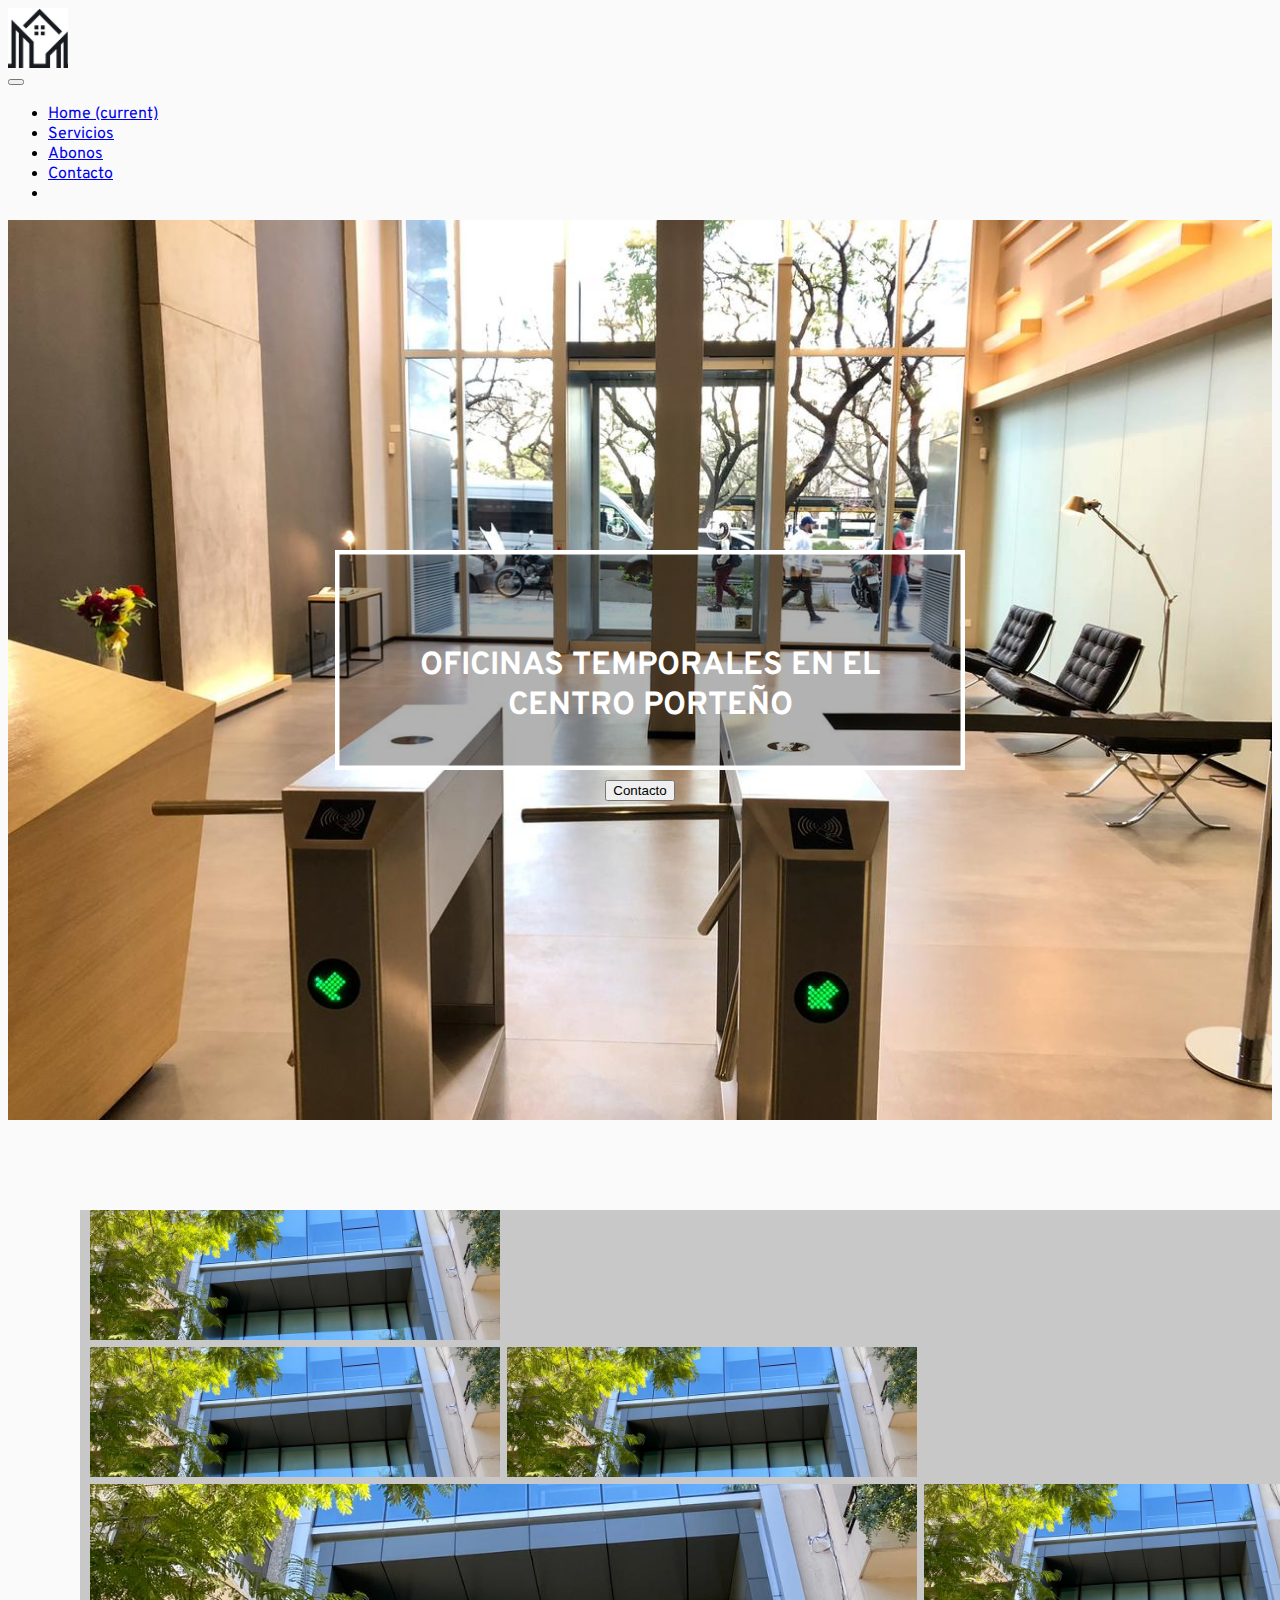
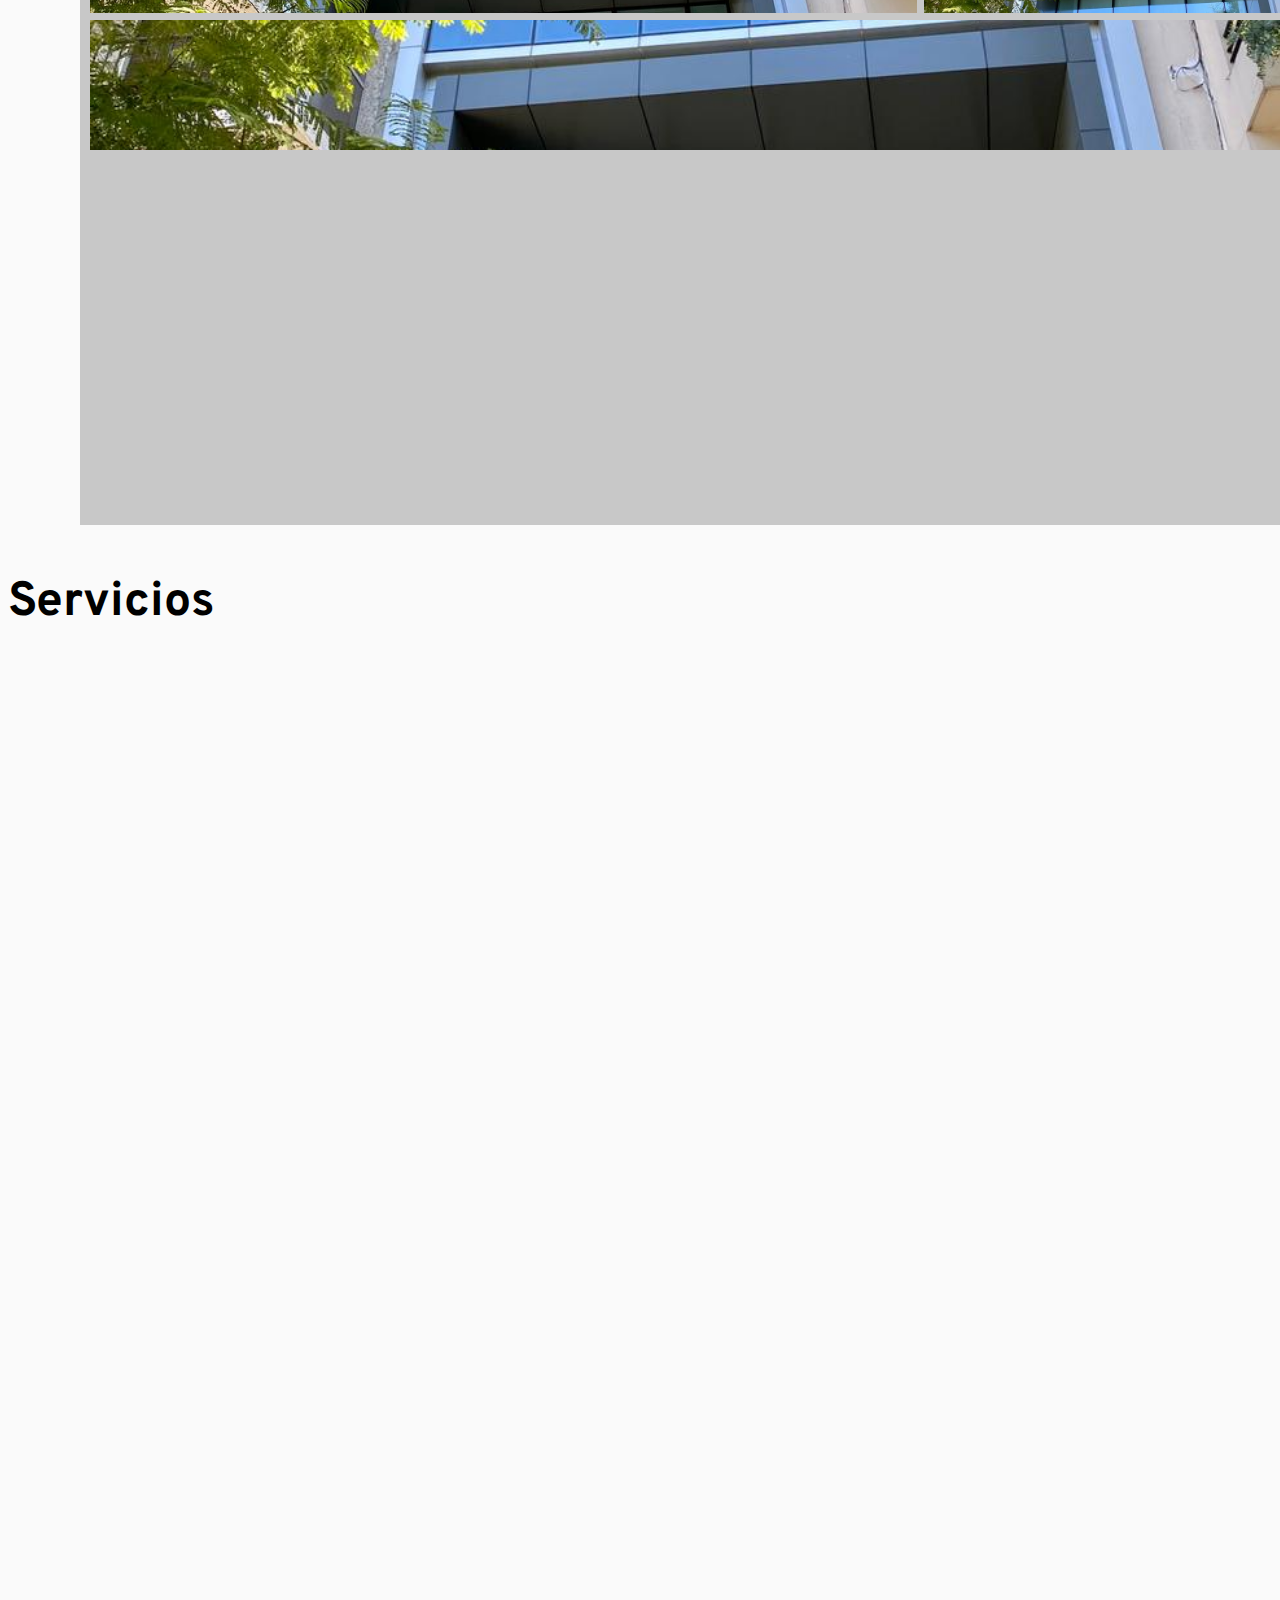
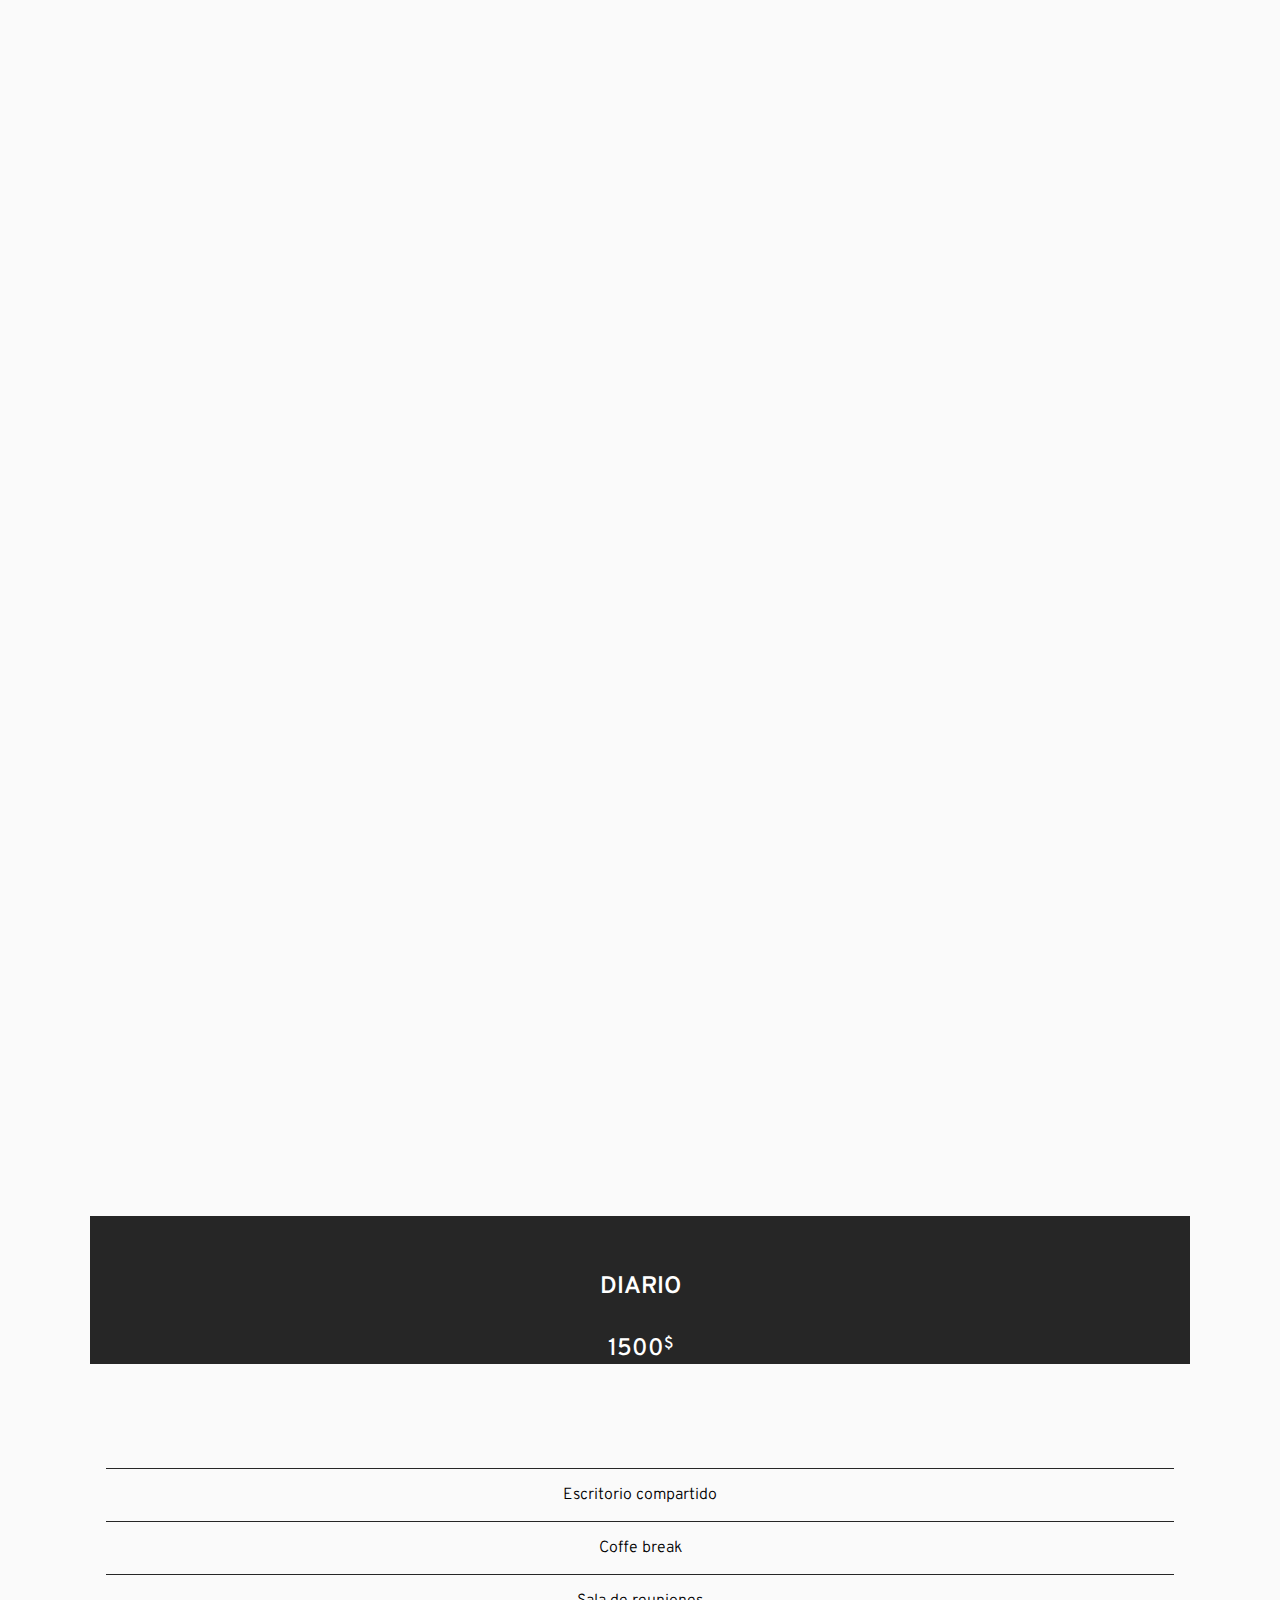
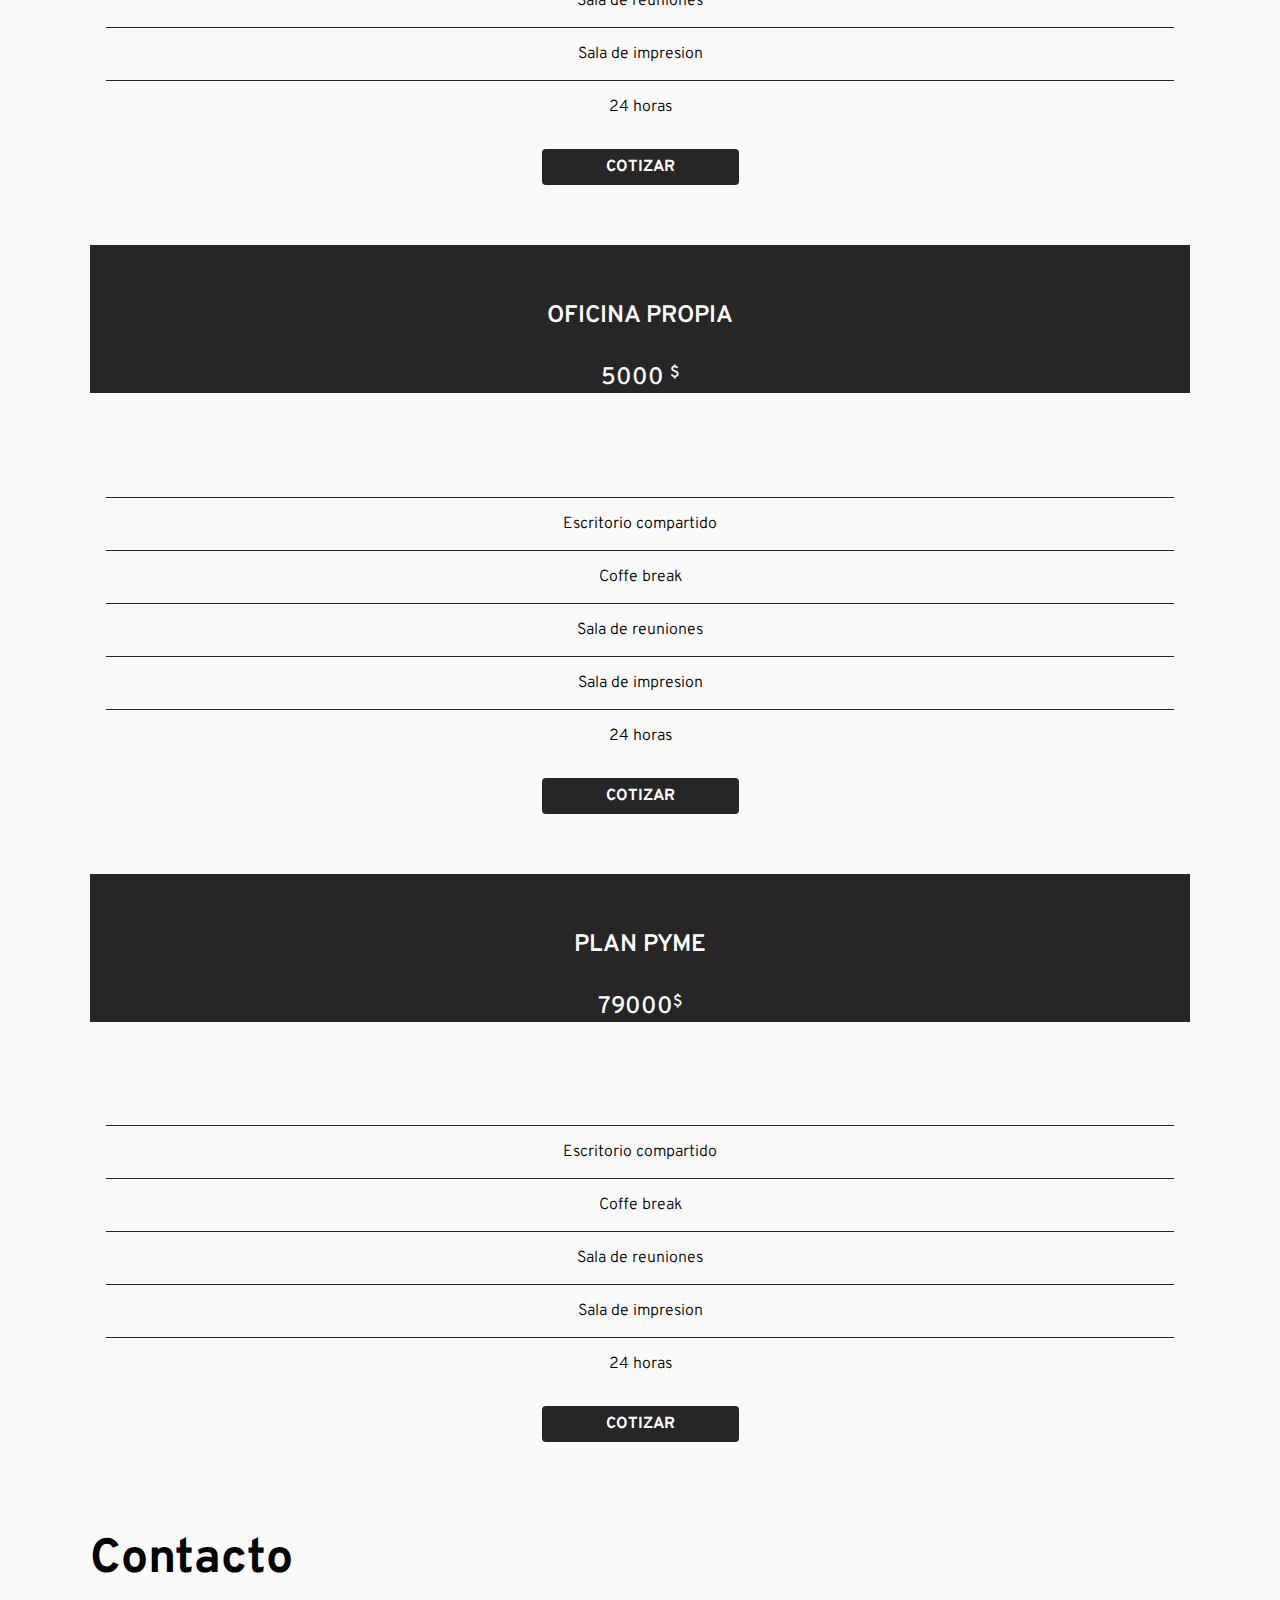
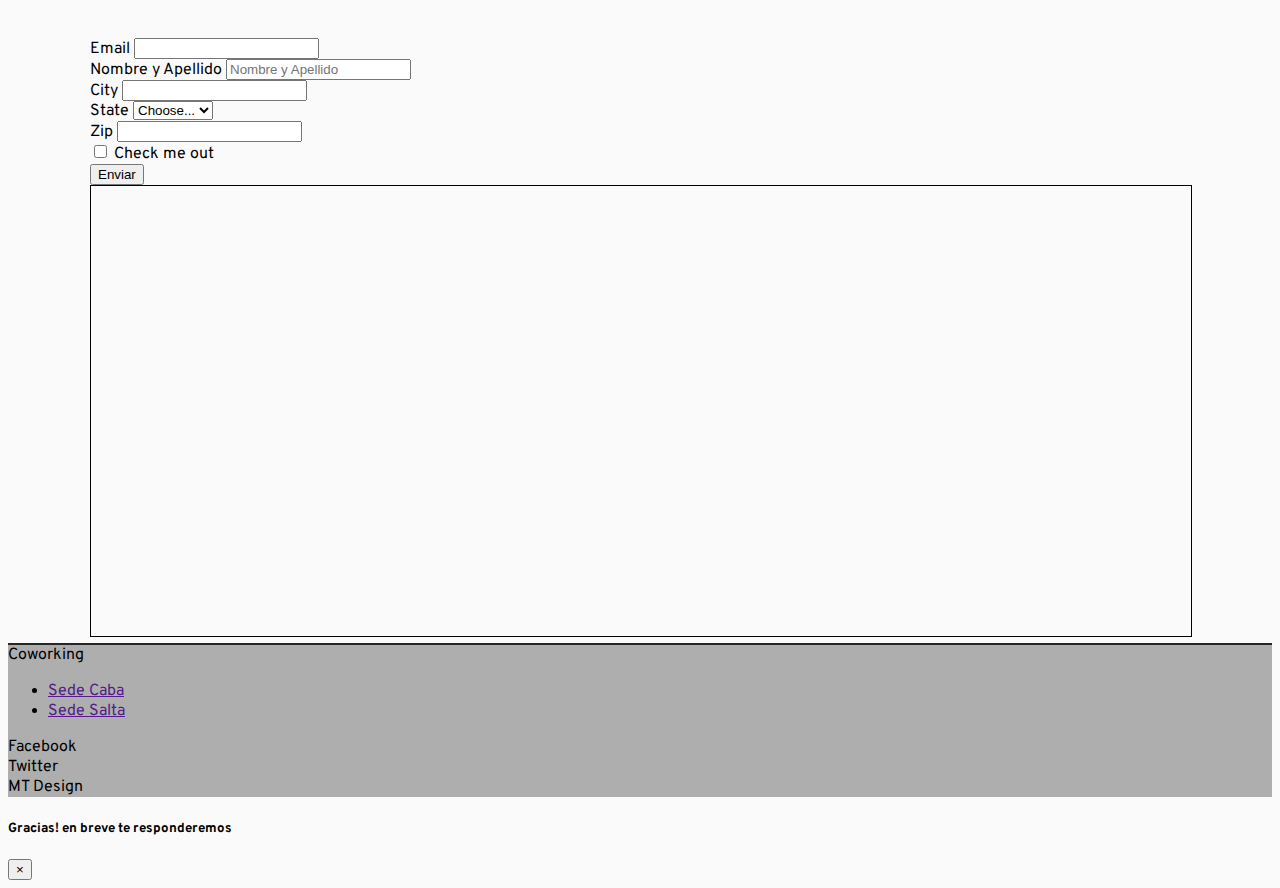
<file: Proyecto-Final-CoderHouse-main/index.html>
<!doctype html>
<html lang="en">
  <head>   
    <meta charset="utf-8">
    <meta name="description" content="Oficinas temporales en el centro porteño">
    <meta name="keywords" content="oficinas, CoWorking, caba, alquiler"/>
    <meta name="viewport" content="width=device-width, initial-scale=1, shrink-to-fit=no">   
    <link rel="stylesheet" href="https://cdn.jsdelivr.net/npm/bootstrap@4.5.3/dist/css/bootstrap.min.css" integrity="sha384-TX8t27EcRE3e/ihU7zmQxVncDAy5uIKz4rEkgIXeMed4M0jlfIDPvg6uqKI2xXr2" crossorigin="anonymous">
    <link rel="stylesheet" type="text/css" href="css/style.css">
    <link
    rel="stylesheet"
    href="https://cdnjs.cloudflare.com/ajax/libs/animate.css/4.1.1/animate.min.css"
  />
    <title>CoWorking</title>
  </head>
  <body>
    <header class="container-fluid px-0 bgLight">
      <div class="container">
        <nav class="navbar  navbar-expand-lg navbar-light bgLight fixed-top">
          <a class="navbar-brand logo" href="#"></a>
          <button class="navbar-toggler" type="button" data-toggle="collapse" data-target="#navbarNav" aria-controls="navbarNav" aria-expanded="false" aria-label="Toggle navigation">
          <span class="navbar-toggler-icon"></span>
          </button>
          <div class="collapse navbar-collapse" id="navbarNav menu">
            <ul class="navbar-nav">
              <li class="nav-item active">
                <a class="nav-link" href="#">Home <span class="sr-only">(current)</span></a>
              </li>
              <li class="nav-item">
                <a class="nav-link" href="#servicios">Servicios</a>
              </li>
              <li class="nav-item">
                <a class="nav-link" href="#abonos">Abonos</a>
              </li>
              <li class="nav-item">
                <a class="nav-link" href="#contacto">Contacto</a>
              </li>
              <li class="nav-item">
                <a class="nav-link disabled" href="#" tabindex="-1" aria-disabled="true"></a>
              </li>
            </ul>
          </div>
        </nav>
      </div>
    </header>
  <!--Banner!-->
  <section id="banner">   
    <div class="banner">
      <div class="contenedor siteCenter textCenter">
        <div class="caja_columna">
          <svg><rect>
            <div class=" texto siteCenter textCenter" >
             <h1>OFICINAS TEMPORALES EN EL CENTRO PORTEÑO</h1>               
            </div>
          </scg></rect>
        </div> 
        <button type="button" class="btn btn-dark btn-lg">Contacto</button>
       </div> 
    </div>
  </div>
</section>
  <!--Galeria--> 
  <section>
  <div class="galeria  container row ">
    <div class="columna1 col-6 ">
      <div class="grilla_galeria">
      <div class="foto1"></div>
      <div class="foto2"></div>
      <div class="foto3"></div>
      <div class="foto4"></div>
      <div class="foto5"></div>
      <div class="foto6"></div>
    </div>    
    </div>
    <div class="columna2 col-6 ">
      <div class="texto">
        <h2 class="wow animate__animated animate__fadeInRightBig" data-wow-duration="2s">Lorem, ipsum, dolor.</h2>
        <h3 class="wow animate__animated animate__fadeInRightBig" data-wow-duration="2.5s">Lorem ipsum dolor sit amet.</h3>
        <h4 class="wow animate__animated animate__fadeInRightBig" data-wow-duration="3s">Lorem, ipsum.</h4>
        <p class="text-center wow animate__animated animate__fadeInBottomRight" data-wow-duration="3.5s" >Lorem, ipsum dolor sit amet consectetur adipisicing elit. Saepe repudiandae earum deleniti neque quis accusantium nisi quos ratione aspernatur recusandae?</p>
      </div>
    </div>
  </section>
 
  <!--servicios!-->
  <div id="servicios" class="servicios py-5">
    <h3 class="text-center mb-3">Servicios</h3>
    <div class="container row mx-auto">
      <div class="col-6 col-md-6 col-lg-3 mb-2 mb-md-0 text-center wow animate__animated animate__fadeInLeftBig" data-wow-duration="2s">
        <img class="d-block mx-auto" src="media/Of1.jpg" alt="#">
        <h4 class="mt-2">Escritorio</h4>
      </div>
      <div class="col-6 col-md-6 col-lg-3 mb-2 mb-md-0 text-center wow animate__animated animate__fadeInLeftBig" data-wow-duration="2s">
        <img class="d-block mx-auto" src="media/of2.jpg" alt="#">
        <h4 class="mt-2">Escritorio</h4>
      </div>
      <div class="col-6 col-md-6 col-lg-3 mb-2 mb-md-0 text-center wow animate__animated animate__fadeInLeftBig" data-wow-duration="2s">
        <img class="d-block mx-auto" src="media/of3.jpg" alt="#">
        <h4 class="mt-2">Escritorio</h4>
      </div>
      <div class="col-6 col-md-6 col-lg-3 mb-2 mb-md-0 text-center wow animate__animated animate__fadeInLeftBig" data-wow-duration="2s">
        <img class="d-block mx-auto" src="media/of4.jpg" alt="#">
        <h4 class="mt-2">Escritorio</h4>
      </div>
      <div class="col-6 col-md-6 col-lg-3 mb-2 mb-md-0 text-center wow animate__animated animate__fadeInUpBig" data-wow-duration="2s">
        <img class="d-block mx-auto" src="media/of5.jpg" alt="#">
        <h4 class="mt-2">Escritorio</h4>
      </div>
      <div class="col-6 col-md-6 col-lg-3 mb-2 mb-md-0 text-center box wow animate__animated animate__fadeInRightBig" data-wow-duration="2s">
        <img class="d-block mx-auto" src="media/of6.jpg" alt="#">
        <h4 class="mt-2">Escritorio</h4>
      </div>
      <div class="col-6 col-md-6 col-lg-3 mb-2 mb-md-0 text-center box wow animate__animated animate__fadeInRightBig" data-wow-duration="2s">
        <img class="d-block mx-auto" src="media/Of1.jpg" alt="#">
        <h4 class="mt-2">Escritorio</h4>
      </div>
      <div class="col-6 col-md-6 col-lg-3 mb-2 mb-md-0 text-center box wow animate__animated animate__fadeInRightBig" data-wow-duration="2s">
        <img class="d-block mx-auto" src="media/Of1.jpg" alt="#">
        <h4 class="mt-2">Escritorio</h4>
      </div>
    </div>
  </div>
<!--ABONOS!-->    
<div class="pricing-area siteCenter" id="abonos"> 
  <div class="container">
    <div class="row">
      <div class=" col-12 col-md-4 col-lg-4">
        <div class="single-price">
          <div class="deal-top">
            <h3>Diario</h3>
            <h4>1500<span class="sup">$</span> </h4> 
          </div>
          <div class="deal-bottom">
            <ul class="deal-item">
              <li>Escritorio compartido</li>
              <li>Coffe break </li>
              <li>Sala de reuniones </li>
              <li>Sala de impresion</li>
              <li>24 horas </li>
            </ul>
            <div class="btn-area">
              <a href="#contacto">Cotizar</a>       
            </div>
          </div>
        </div>
      </div>
      <div class="col-12 col-md-4 col-lg-4">
        <div class="single-price">
          <div class="deal-top">
            <h3>Oficina Propia </h3>
            <h4> 5000 <span class="sup">$</span> </h4>
          </div>
          <div class="deal-bottom">
            <ul class="deal-item">
              <li>Escritorio compartido</li>
              <li>Coffe break </li>
              <li>Sala de reuniones </li>
              <li>Sala de impresion</li>
              <li>24 horas </li>
            </ul>
            <div class="btn-area">
              <a href="#contacto">Cotizar</a>       
            </div>
          </div>
        </div>
      </div>
      <div class="col-12 col-md-4 col-lg-4">
        <div class="single-price">
          <div class="deal-top">
            <h3>Plan Pyme </h3>
            <h4> 79000<span class="sup">$</span> </h4> 
          </div>
          <div class="deal-bottom">
            <ul class="deal-item">
              <li>Escritorio compartido</li>
              <li>Coffe break </li>
              <li>Sala de reuniones </li>
              <li>Sala de impresion</li>
              <li>24 horas </li>
            </ul>
            <div class="btn-area">
              <a href="#contacto">Cotizar</a>       
            </div>
          </div>
        </div>
      </div>
    </div>
  </div>   
</div>
  <!-- contacto!-->
  <div class="container-fluid siteCenter" id="contacto">
      <h3 class="text-center mb-3">Contacto</h3>
    <div class="row">
      <div class="col-12 col-md-6 mx-auto">
        <form>
            <div class="form-row">
              <div class="form-group col-md-6">
                  <label for="inputEmail4">Email</label>
                  <input type="email" class="form-control" id="inputEmail4">
              </div>                                
              </div>
            <div class="form-group">
              <label for="inputName">Nombre y Apellido</label>
              <input type="text" class="form-control" id="inputName" placeholder="Nombre y Apellido">
            </div>            
            <div class="form-row">
              <div class="form-group col-md-6">
               <label for="inputCity">City</label>
               <input type="text" class="form-control" id="inputCity">
            </div>
            <div class="form-group col-md-4">
              <label for="inputState">State</label>
              <select id="inputState" class="form-control">
                <option selected>Choose...</option>
                <option>...</option>
              </select>
            </div>
            <div class="form-group col-md-2">
               <label for="inputZip">Zip</label>
               <input type="text" class="form-control" id="inputZip">
            </div>
            </div>
            <div class="form-group">
              <div class="form-check">
                <input class="form-check-input" type="checkbox" id="gridCheck">
                <label class="form-check-label" for="gridCheck">
                  Check me out
                </label>
              </div>
            </div>
            <button type="button" class="btn btn-dark" data-toggle="modal" data-target="#exampleModal">
  Enviar
            </button>
        </form>
      </div>
      <div class="col-12 col-md-6 mx-auto">
        <iframe src="https://www.google.com/maps/embed?pb=!1m18!1m12!1m3!1d820.8931247039902!2d-58.38227837076322!3d-34.614970195065396!2m3!1f0!2f0!3f0!3m2!1i1024!2i768!4f13.1!3m3!1m2!1s0x95bccad70aad2a23%3A0x1a26ad364eb677ec!2sLima%20555%2C%20C1073AAK%20CABA!5e0!3m2!1ses!2sar!4v1622721418025!5m2!1ses!2sar" width="100%" height="450" style="border:1px solid #000;" allowfullscreen="" loading="lazy"></iframe>
      </div>      
    </div>
  </div> 
  <!--Footer!-->
  <div id="siteFooter" class=" py-3 mt-5">
        <div class="container row mx-auto">
            <div class="col-12 col-md-6 col-lg-3 mb-2 mb-md-0">
                <div class="font-weight-bold">Coworking</div>
                <ul class="list-unstyled">
                    <li><a class="text-dark" href="">Sede Caba</a></li>
                    <li><a class="text-dark" href="">Sede Salta</a></li>
                </ul>
            </div>
            <div class="col-12 col-md-6 col-lg-3 mb-2 mb-md-0">
                <div class="font-weight-bold">Facebook</div>
                
            </div>
            <div class="col-12 col-md-6 col-lg-3 mb-2 mb-md-0">
                <div class="font-weight-bold">Twitter</div>
                
            </div>
            <div class="col-12 col-md-6 col-lg-3 mb-2 mb-md-0">
                <div class="font-weight-bold">MT Design</div>
                
            </div>
        </div>
    </div>





  <div class="modal fade" id="exampleModal" tabindex="-1" aria-labelledby="exampleModalLabel" aria-hidden="true">
  <div class="modal-dialog">
    <div class="modal-content">
      <div class="modal-header">
        <h5 class="modal-title" id="exampleModalLabel">Gracias! en breve te responderemos</h5>
        <button type="button" class="close" data-dismiss="modal" aria-label="Close">
          <span aria-hidden="true">&times;</span>
        </button>
      </div>
      <div class="modal-body">



    <script src="https://code.jquery.com/jquery-3.5.1.slim.min.js" integrity="sha384-DfXdz2htPH0lsSSs5nCTpuj/zy4C+OGpamoFVy38MVBnE+IbbVYUew+OrCXaRkfj" crossorigin="anonymous"></script>
    <script src="https://cdn.jsdelivr.net/npm/bootstrap@4.5.3/dist/js/bootstrap.bundle.min.js" integrity="sha384-ho+j7jyWK8fNQe+A12Hb8AhRq26LrZ/JpcUGGOn+Y7RsweNrtN/tE3MoK7ZeZDyx" crossorigin="anonymous"></script>
    <script src="js/wow.min.js"></script>
     <script>
        new WOW().init();
     </script>

    
  </body>
</html>
</file>
<file: Proyecto-Final-CoderHouse-main/css/style.css>
@import url('https://fonts.googleapis.com/css2?family=Overpass:ital,wght@0,400;0,700;1,100&display=swap');

html{
	scroll-behavior: smooth;

}
body{	
	font-family: 'Overpass', sans-serif;
	background-color: #fafafa;	
}

header .logo{
	background: url(../media/logo.jpg) no-repeat;
	background-position: center;
	background-size: cover;
	width: 60px;
	height: 60px;
	display: block;
}
.siteCenter{
	max-width: 1100px;
	margin: auto;
}
.textCenter{
	text-align: center;
}
.bgColorBlack{
	background-color: #000;
}
.banner{
	min-height: 350px;
	height: 100vh;
	display: flex;
	flex-direction: row;
	align-items: center;	
	background-image: url("../media/entrada.jpg");
	background-position: center;
	background-size: cover;
}
.banner  h1{
	color: #fff;
	font-size: 2rem;	
	padding: 30px;	
}


/*animacion caja*/
.contenedor{
	margin: auto;
	width: 70vh;	
}
.caja_columna{
    color: #0f222b;	
    background: none;
    position: relative;
    text-align: center;
    width: 100%;
    height: 220px;
    margin: 10px; 
    background-color:rgba(0, 0, 0, 0.3) ;
}
.caja_columna .texto{
    position: absolute;
    top:15px;
    left: 15px;
    right: 15px;
    bottom: 15px;
    border: none;
    padding: 30px;
	  font-size: 2em;      
 }
svg,rect{
    top:0;
    left: 0;
    width: 100%;
    height: 100%;
    fill: transparent;
}
rect{
    stroke:#fff ;
    stroke-width: 9;
    stroke-dasharray: 1800;
    animation: aparece 3s, animate 2s 3s linear; 
}
@keyframes aparece{
	from{
		opacity: 0;
	}
	to{
		opacity: 0;
	}
}
@keyframes animate{
    0%{
        stroke-dashoffset: 1800;
    }
   
    100%{
        stroke-dashoffset: 0;
    }
}
.button{
	display:block;	
	color: #fff;	
	text-decoration: none;
	width: 150px;
	font-size: 2rem;
	padding: 0.5em 0.75em;
	margin-top: 0.8em;
	transition-duration: 0.5s;
	font-weight: 700;
	margin-bottom: 20px;	
}
.button:hover{
	background-color:#394A7C;
	color: #fff;
}
.servicios img{
	border-radius: 50%;
	width: 200px;
}
.servicios h3, #contacto h3, .titulo h3{
	font-size: 3rem;
	line-height: 1.25em;
	font-weight: 700;
}
@media all and (max-width: 768px){	
	
	.button{
		width: auto;
		position: relative;
		bottom: -30px;
		font-size: 16px
	}
	.chat img{
		width: 20px;
	}
	.servicios img{
		width: 150px;
  } 
  .contenedor{
  	width: 50vh;
  }
  .banner h1{
  	font-size: 1em;
  }
  .galeria{
  	display: none;
  }
}	

.single-price {
  text-align: center; 
  margin-top: 20px;
}
.single-price .deal-top h3 {
  font-size: 1.5rem;
  color: #000;
  font-weight: 600;
  text-align: center;
  margin: 0;
  margin-top: -80px;  
  color: #fff;
}
.single-price h4 {
  font-size: 1.5rem;
  font-weight: 500;
  color: #fff;
}
.single-price h4 span.sup {
  vertical-align: text-top;
  font-size: 1rem;
}
.deal-top {
  position: relative;
  background: #262626;
  font-size: 1rem;
  text-transform: uppercase;
  padding: 136px 24px 0;
}
.deal-bottom {
  padding: 56px 16px 0;
}
.deal-bottom ul {
  margin: 0;
  padding: 0;
}
.deal-bottom  ul li {
  font-size: 1rem;
  color: #000;
  font-weight: 300;
  margin-top: 16px;
  border-top: 1px solid #262626;
  padding-top: 16px;
  list-style: none;
}
.btn-area a {
  display: inline-block;
  font-size: 1rem;
  color: #fff;
  background: #262626;
  padding: 8px 64px;
  margin-top: 32px;
  border-radius: 4px;	
  margin-bottom: 40px;
  text-transform: uppercase;
  font-weight: bold;
  text-decoration: none;
}
#siteFooter{
	border-top: 2px solid #262626;
	background-color: rgba(0, 0, 0, 0.3);
}
.grilla_galeria{
	display: grid;
	grid-template-areas: "f1 . ."
											 "f2 f3 ."
						           "f4 f4 f5"
						           "f6 f6 f6";
	
	grid-column-gap: 5px;
	grid-row-gap: 5px;
	height: 60vh;
	margin: 10px;
	

	grid-template-rows: auto ; 
  grid-template-columns: auto ;
	grid-column-gap: 7px;
	grid-row-gap: 7px;	
	margin: 10px;
									 	
}
.foto1{
	background-image: url("../media/foto1.jpg");
	background-position: center;
	background-size: cover;
	background-repeat: no-repeat;
	grid-area: f1;
}
.foto2{
	background-image: url(../media/foto1.jpg);
	background-position: center;
	background-size: cover;
	background-repeat: no-repeat;
	grid-area: f2;
}
.foto3{
	background-image: url(../media/foto1.jpg);
	background-position: center;
	background-size: cover;
	background-repeat: no-repeat;
	grid-area: f3;
}
.foto4{
	background-image: url(../media/foto1.jpg);
	background-position: center;
	background-size: cover;
	background-repeat: no-repeat;
	grid-area: f4;
}
.foto5{
	background-image: url(../media/foto1.jpg);
	background-position: center;
	background-size: cover;
	background-repeat: no-repeat;
	grid-area: f5;
}
.foto6{
	background-image: url(../media/foto1.jpg);
	background-position: center;
	background-size: cover;
	background-repeat: no-repeat;
	grid-area: f6;
}
.galeria{
	margin-top: 10vh;
	margin-left: 8vh;
	width: 100%;
	background-color: rgba(0, 0, 0, 0.2);
	color: #fff;
}
.columna2 .texto h2{
	font-size: 3rem;
	font-weight: 700;
	position: relative;
	top: 7vh;
	left: -25%;
}
.columna2 .texto h3{
	font-size: 2.5rem;
	font-weight: 400;
	position: relative;
	top: 13vh;
	left: -15%;
}
.columna2 .texto h4{
	font-size: 2rem;
	font-weight: 400;
	position: relative;
	top: 18vh;
	left: 5%;
}
.columna2 .texto p{
	font-size: 1.5rem;
	font-weight: 400;
	position: relative;
	top: 21vh;

}
</file>
